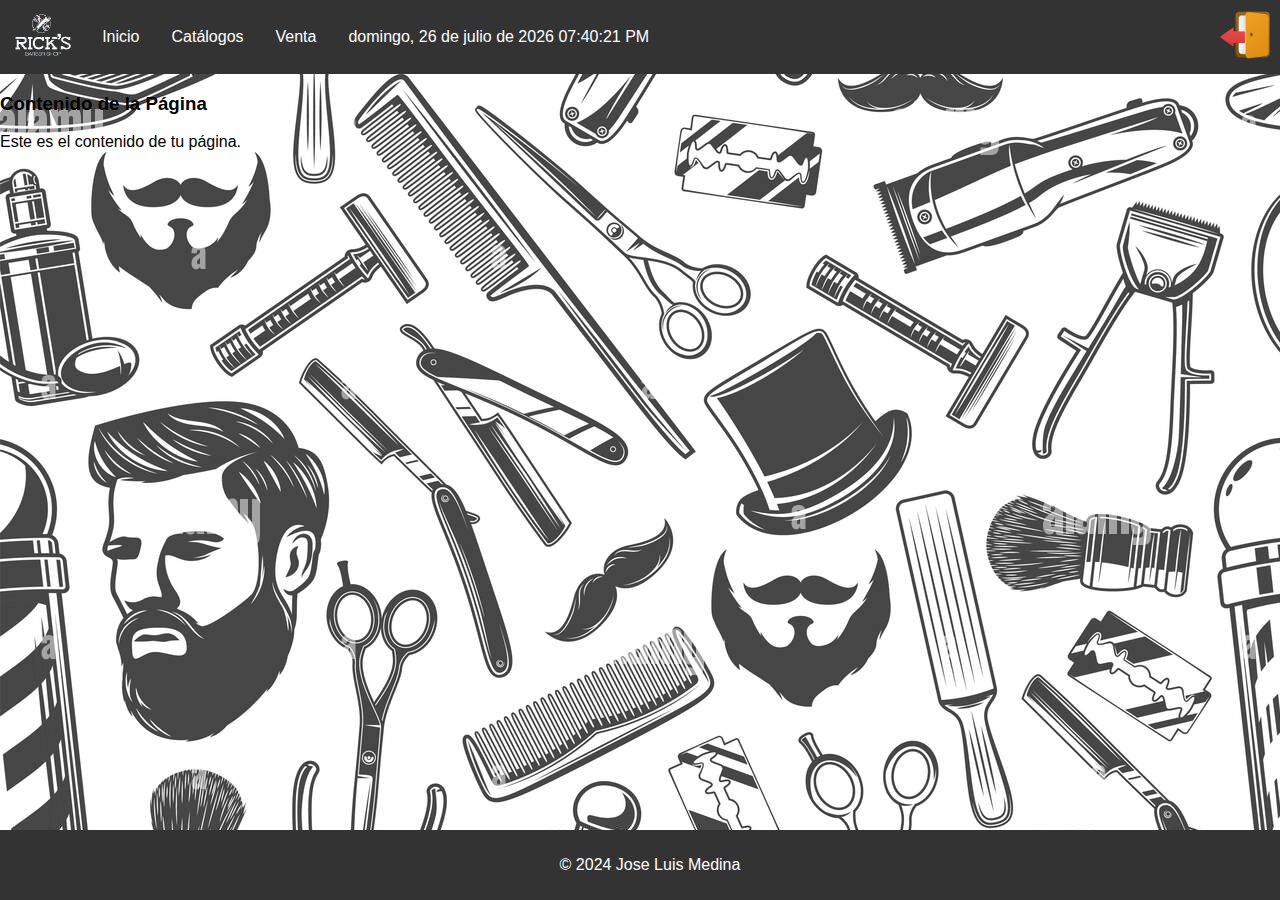
<file: index.html>
<!DOCTYPE html>
<html lang="es">

<head>
    <meta charset="UTF-8">
    <meta name="viewport" content="width=device-width, initial-scale=1.0">
    <link rel="icon" href="/RicksBarber/images/logo.png" type="image/x-icon">
    <title>Ricks´s Barber Shop</title>
    <link rel="stylesheet" href="css/stylesMenu.css">
    <script src="js/cMenu.js"></script>
</head>
<body>
    <nav>
        <div class="logo">
            <img src="images/logo.png" alt="Logo">
        </div>
        <a href="index.html">Inicio</a>
        <a href="catalago.html">Catálogos</a>
        <a href="#">Venta</a>
        <a id="fecha-hora"></a>
        <div class="CerrarSesion">
            <img href="Login.html" src="images/CerrarSesion.png" alt="Cerrar Sesión">
        </div>
    </nav>
    <h3>Contenido de la Página</h3>
    <p>Este es el contenido de tu página.</p>

    <footer>
        <p>&copy; 2024 Jose Luis Medina</p>
      </footer>
</body>

</html>
</file>
<file: css/stylesMenu.css>
body {
  font-family: Arial, sans-serif;

  height: 100vh;
  margin: 0;
  background-image: url('../images/menu.jpg');
}

footer {
  background-color: #333;
  color: white;
  text-align: center;
  padding: 10px;
  position: fixed;
  bottom: 0;
  width: 100%;
}
nav {
  background-color: #333;
  overflow: hidden;
  padding: 10px;
  display: flex;
  align-items: center;
}

.logo {
  float: left;
  margin-right: 10px;
}

.logo img {
  height: 50px; /* Ajusta la altura según tu preferencia */
}

nav a {
  color: white;
  text-decoration: none;
  padding: 14px 16px;
  display: block;
}



.nav-content {
  display: none;
  position: absolute;
  background-color: #f9f9f9;
  box-shadow: 0px 8px 16px 0px rgba(0,0,0,0.2);
  z-index: 1;
}

.nav-content a {
  color: black;
  padding: 12px 16px;
  text-decoration: none;
  display: block;
  text-align: left;
}



.CerrarSesion {
  margin-left: auto;
  
}

.CerrarSesion img {
  height: 50px; /* Ajusta la altura según tu preferencia */
}
</file>
